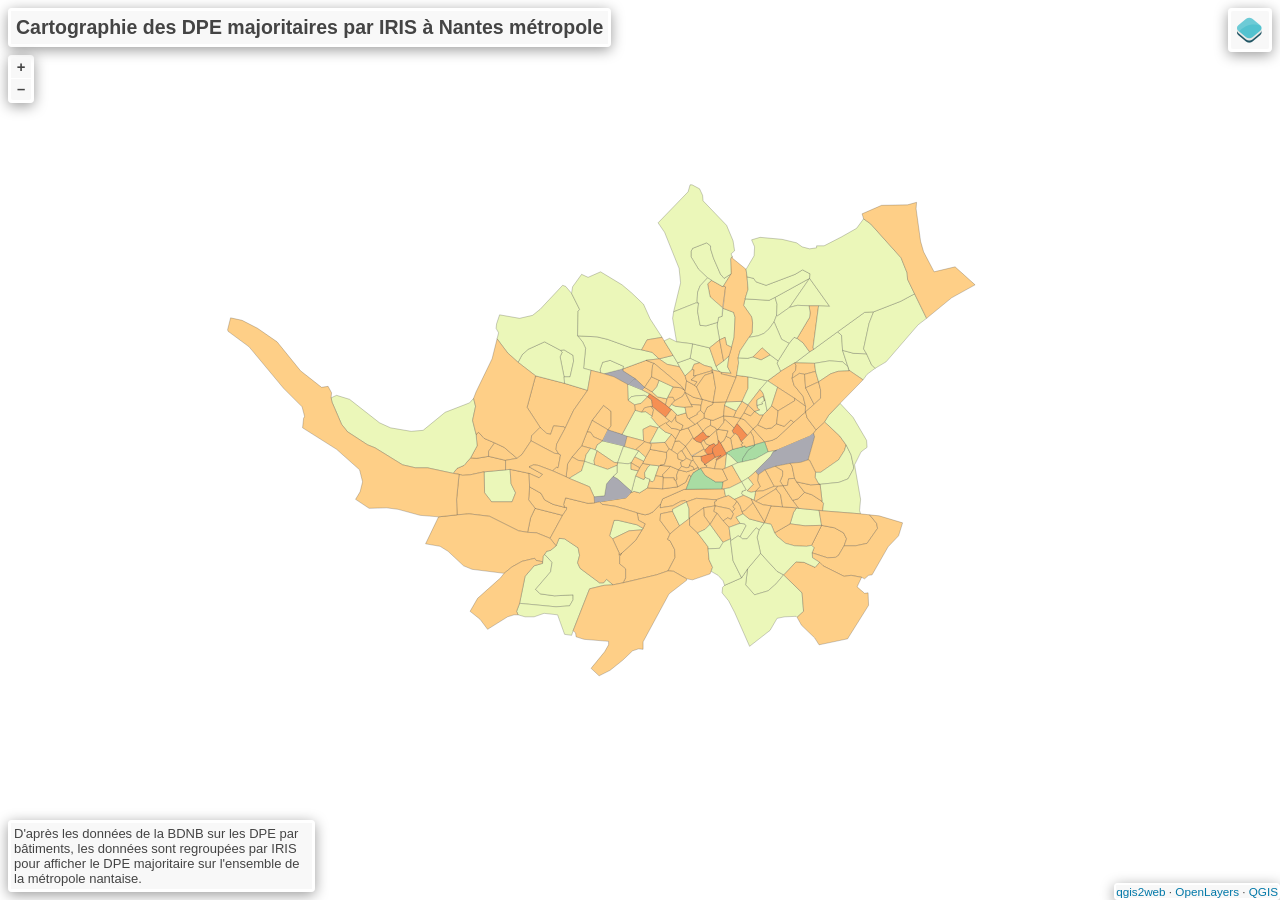
<file: qgis2web_iris/index.html>
<!doctype html>
<html lang="en">
    <head>
        <meta charset="utf-8">
        <meta http-equiv="X-UA-Compatible" content="IE=edge">
        <meta name="viewport" content="initial-scale=1,user-scalable=no,maximum-scale=1,width=device-width">
        <meta name="mobile-web-app-capable" content="yes">
        <meta name="apple-mobile-web-app-capable" content="yes">
        <link rel="stylesheet" href="./resources/ol.css">
        <link rel="stylesheet" href="resources/fontawesome-all.min.css">
        <link href="resources/photon-geocoder-autocomplete.min.css" rel="stylesheet">
        <link rel="stylesheet" href="./resources/ol-layerswitcher.css">
        <link rel="stylesheet" href="./resources/qgis2web.css">
        <style>
        html, body {
            background-color: #ffffff;
        }
        .ol-control > * {
            background-color: #f8f8f8!important;
            color: #444444!important;
            border-radius: 0px;
        }
        .ol-attribution a, .gcd-gl-input::placeholder, .search-layer-input-search::placeholder {
            color: #444444!important;
        }
        .search-layer-input-search {
            background-color: #f8f8f8!important;
        }
        .ol-control > *:focus, .ol-control >*:hover {
            background-color: rgba(248, 248, 248, 0.7)!important;
        } 
        .ol-control {
            background-color: rgba(255,255,255,.4) !important;
            padding: 2px !important;
        } 
        </style>

        <style>
        html, body, #map {
            width: 100%;
            height: 100%;
            padding: 0;
            margin: 0;
        }
        </style>
        <title>Cartographie des DPE majoritaires par IRIS à Nantes métropole</title>
    </head>
    <body>
        <div id="map">
            <div id="popup" class="ol-popup">
                <a href="#" id="popup-closer" class="ol-popup-closer"></a>
                <div id="popup-content"></div>
            </div>
        </div>
        <script src="resources/qgis2web_expressions.js"></script>
        <script src="./resources/functions.js"></script>
        <script src="./resources/ol.js"></script>
        <script src="./resources/ol-layerswitcher.js"></script>
        <script src="resources/photon-geocoder-autocomplete.min.js"></script>
        <script src="resources/olms.js"></script>
        <script src="layers/DPE_1.js"></script>
        <script src="styles/DPE_1_style.js"></script>
        <script src="./layers/layers.js" type="text/javascript"></script> 
        <script src="./resources/Autolinker.min.js"></script>
        <script src="./resources/qgis2web.js"></script>        
    </body>
</html>
</file>
<file: qgis2web_iris/resources/ol.css>
.ol-box{box-sizing:border-box;border-radius:2px;border:2px solid #00f}.ol-mouse-position{top:8px;right:8px;position:absolute}.ol-scale-line{background:rgba(0,60,136,.3);border-radius:4px;bottom:8px;left:8px;padding:2px;position:absolute}.ol-scale-line-inner{border:1px solid #eee;border-top:none;color:#eee;font-size:10px;text-align:center;margin:1px;will-change:contents,width;transition:all .25s}.ol-scale-bar{position:absolute;bottom:8px;left:8px}.ol-scale-step-marker{width:1px;height:15px;background-color:#000;float:right;z-Index:10}.ol-scale-step-text{position:absolute;bottom:-5px;font-size:12px;z-Index:11;color:#000;text-shadow:-2px 0 #fff,0 2px #fff,2px 0 #fff,0 -2px #fff}.ol-scale-text{position:absolute;font-size:14px;text-align:center;bottom:25px;color:#000;text-shadow:-2px 0 #fff,0 2px #fff,2px 0 #fff,0 -2px #fff}.ol-scale-singlebar{position:relative;height:10px;z-Index:9;box-sizing:border-box;border:1px solid #000}.ol-unsupported{display:none}.ol-unselectable,.ol-viewport{-webkit-touch-callout:none;-webkit-user-select:none;-moz-user-select:none;-ms-user-select:none;user-select:none;-webkit-tap-highlight-color:transparent}.ol-selectable{-webkit-touch-callout:default;-webkit-user-select:text;-moz-user-select:text;-ms-user-select:text;user-select:text}.ol-grabbing{cursor:-webkit-grabbing;cursor:-moz-grabbing;cursor:grabbing}.ol-grab{cursor:move;cursor:-webkit-grab;cursor:-moz-grab;cursor:grab}.ol-control{position:absolute;background-color:rgba(255,255,255,.4);border-radius:4px;padding:2px}.ol-control:hover{background-color:rgba(255,255,255,.6)}.ol-zoom{top:.5em;left:.5em}.ol-rotate{top:.5em;right:.5em;transition:opacity .25s linear,visibility 0s linear}.ol-rotate.ol-hidden{opacity:0;visibility:hidden;transition:opacity .25s linear,visibility 0s linear .25s}.ol-zoom-extent{top:4.643em;left:.5em}.ol-full-screen{right:.5em;top:.5em}.ol-control button{display:block;margin:1px;padding:0;color:#fff;font-size:1.14em;font-weight:700;text-decoration:none;text-align:center;height:1.375em;width:1.375em;line-height:.4em;background-color:rgba(0,60,136,.5);border:none;border-radius:2px}.ol-control button::-moz-focus-inner{border:none;padding:0}.ol-zoom-extent button{line-height:1.4em}.ol-compass{display:block;font-weight:400;font-size:1.2em;will-change:transform}.ol-touch .ol-control button{font-size:1.5em}.ol-touch .ol-zoom-extent{top:5.5em}.ol-control button:focus,.ol-control button:hover{text-decoration:none;background-color:rgba(0,60,136,.7)}.ol-zoom .ol-zoom-in{border-radius:2px 2px 0 0}.ol-zoom .ol-zoom-out{border-radius:0 0 2px 2px}.ol-attribution{text-align:right;bottom:.5em;right:.5em;max-width:calc(100% - 1.3em)}.ol-attribution ul{margin:0;padding:0 .5em;color:#000;text-shadow:0 0 2px #fff}.ol-attribution li{display:inline;list-style:none}.ol-attribution li:not(:last-child):after{content:" "}.ol-attribution img{max-height:2em;max-width:inherit;vertical-align:middle}.ol-attribution button,.ol-attribution ul{display:inline-block}.ol-attribution.ol-collapsed ul{display:none}.ol-attribution:not(.ol-collapsed){background:rgba(255,255,255,.8)}.ol-attribution.ol-uncollapsible{bottom:0;right:0;border-radius:4px 0 0}.ol-attribution.ol-uncollapsible img{margin-top:-.2em;max-height:1.6em}.ol-attribution.ol-uncollapsible button{display:none}.ol-zoomslider{top:4.5em;left:.5em;height:200px}.ol-zoomslider button{position:relative;height:10px}.ol-touch .ol-zoomslider{top:5.5em}.ol-overviewmap{left:.5em;bottom:.5em}.ol-overviewmap.ol-uncollapsible{bottom:0;left:0;border-radius:0 4px 0 0}.ol-overviewmap .ol-overviewmap-map,.ol-overviewmap button{display:inline-block}.ol-overviewmap .ol-overviewmap-map{border:1px solid #7b98bc;height:150px;margin:2px;width:150px}.ol-overviewmap:not(.ol-collapsed) button{bottom:1px;left:2px;position:absolute}.ol-overviewmap.ol-collapsed .ol-overviewmap-map,.ol-overviewmap.ol-uncollapsible button{display:none}.ol-overviewmap:not(.ol-collapsed){background:rgba(255,255,255,.8)}.ol-overviewmap-box{border:2px dotted rgba(0,60,136,.7)}.ol-overviewmap .ol-overviewmap-box:hover{cursor:move}
/*# sourceMappingURL=ol.css.map */
</file>
<file: qgis2web_iris/resources/ol-layerswitcher.css>
.layer-switcher {
  position: absolute;
  top: 3.5em;
  right: 0.5em;
  text-align: left;
}

.layer-switcher .panel {
  margin: 0;
  border: 4px solid #eee;
  border-radius: 4px;
  background-color: white;
  display: none;
  max-height: inherit;
  height: 100%;
  box-sizing: border-box;
  overflow-y: auto;
}

.layer-switcher button {
  float: right;
  z-index: 1;
  width: 38px;
  height: 38px;
  background-image: url('[data-uri]')
    /*logo.png*/;
  background-repeat: no-repeat;
  background-position: 2px;
  background-color: white;
  color: black;
  border: none;
}

.layer-switcher button:focus,
.layer-switcher button:hover {
  background-color: white;
}

.layer-switcher.shown {
  overflow-y: hidden;
  display: flex;
  flex-direction: column;
  max-height: calc(100% - 5.5em);
}

.layer-switcher.shown.ol-control {
  background-color: transparent;
}

.layer-switcher.shown.ol-control:hover {
  background-color: transparent;
}
.layer-switcher.shown .panel {
  display: block;
}

.layer-switcher.shown button {
  display: none;
}

.layer-switcher.shown.layer-switcher-activation-mode-click > button {
  display: block;
  background-image: unset;
  right: 2px;
  position: absolute;
  background-color: #eee;
  margin: 1px;
}

.layer-switcher.shown button:focus,
.layer-switcher.shown button:hover {
  background-color: #fafafa;
}

.layer-switcher ul {
  list-style: none;
  margin: 1.6em 0.4em;
  padding-left: 0;
}
.layer-switcher ul ul {
  padding-left: 1.2em;
  margin: 0.1em 0 0 0;
}
.layer-switcher li.group + li.group {
  margin-top: 0.4em;
}
.layer-switcher li.group + li.layer-switcher-base-group {
}

.layer-switcher li.group > label {
  font-weight: bold;
}

.layer-switcher.layer-switcher-group-select-style-none li.group > label {
  padding-left: 1.2em;
}

.layer-switcher li {
  position: relative;
  margin-top: 0.3em;
}

.layer-switcher li input {
  position: absolute;
  left: 1.2em;
  height: 1em;
  width: 1em;
  font-size: 1em;
}
.layer-switcher li label {
  padding-left: 2.7em;
  padding-right: 1.2em;
  display: inline-block;
  margin-top: 1px;
}

.layer-switcher label.disabled {
  opacity: 0.4;
}

.layer-switcher input {
  margin: 0px;
}

.layer-switcher.touch ::-webkit-scrollbar {
  width: 4px;
}

.layer-switcher.touch ::-webkit-scrollbar-track {
  -webkit-box-shadow: inset 0 0 6px rgba(0, 0, 0, 0.3);
  border-radius: 10px;
}

.layer-switcher.touch ::-webkit-scrollbar-thumb {
  border-radius: 10px;
  -webkit-box-shadow: inset 0 0 6px rgba(0, 0, 0, 0.5);
}

li.layer-switcher-base-group > label {
  padding-left: 1.2em;
}

.layer-switcher .group button {
  position: absolute;
  left: 0;
  display: inline-block;
  vertical-align: top;
  float: none;
  font-size: 1em;
  width: 1em;
  height: 1em;
  margin: 0;
  background-position: center 2px;
  background-image: url('[data-uri]');
  -webkit-transition: -webkit-transform 0.2s ease-in-out;
  -ms-transition: -ms-transform 0.2s ease-in-out;
  transition: transform 0.2s ease-in-out;
}

.layer-switcher .group.layer-switcher-close button {
  transform: rotate(-90deg);
  -webkit-transform: rotate(-90deg);
}

.layer-switcher .group.layer-switcher-fold.layer-switcher-close > ul {
  overflow: hidden;
  height: 0;
}

/*layerswitcher on the right*/
.layer-switcher.shown.layer-switcher-activation-mode-click {
  padding-left: 34px;
}
.layer-switcher.shown.layer-switcher-activation-mode-click > button {
  left: 0;
  border-right: 0;
}

/*layerswitcher on the left*/
/*
.layer-switcher.shown.layer-switcher-activation-mode-click {
  padding-right: 34px;
}
.layer-switcher.shown.layer-switcher-activation-mode-click > button {
  right: 0;
  border-left: 0;
}
*/
</file>
<file: qgis2web_iris/resources/qgis2web.css>
html, body {
    height: 100%;
    padding: 0;
    margin: 0;
    font-family: sans-serif;
    font-size: small;
}


#map {
    width: 100%;
    height: 100%;
}

.ol-control {
	clear: both;
	box-shadow: 0 3px 14px rgba(0, 0, 0, 0.4);
}

.ol-selectable {
	z-index: 3;
}

.ol-popup {
    display: none;
    position: absolute;
    background-color: white;
    padding: 15px;
	border-radius: 10px;
    bottom: 10px;
    left: 50%;
    transform: translateX(-50%);
	box-shadow: 0 3px 14px rgba(0,0,0,0.4);
}

.ol-popup:after, .ol-popup:before {
    top: 100%;
    border: solid transparent;
    content: " ";
    position: absolute;
}

.ol-popup:after {
    border-top-color: white;
    border-width: 10px;
    left: 50%;
    margin-left: -10px;
}

.ol-popup:before {
    border-top-color: #cccccc;
    border-width: 11px;
    left: 50%;
    margin-left: -11px;
}

.ol-popup-closer {
	text-decoration: none;
    position: absolute;
    top: 4px;
    right: 4px;
    text-align: center;
    width: 19px;
    color: #999;
    font-family: cursive;
    font-weight: bold;
}

.ol-popup-closer:after {
    content: "X";
}

#popup-content {
	font-size: 12px;
    line-height: 1.2;
    margin-top: 5px;
	max-height: 70vh;
	max-width: 70vw;
	overflow: auto;
}

#popup-content ul {
    list-style-type: none;
    padding-left: 0;
	margin: unset;
}

#popup-content li {
    margin-bottom:0.25em;
}

#popup-content>ul>li>a {
    position: relative;
    display: block;
    padding: 2px;
    border-bottom: 1px solid #666;
    font-size: 12.5px;
}

#popup-content>table {
    font-size: 11.4px;
}

.roller-switcher {
	background-image: url(lds-roller.gif);
	background-size: contain;
	height: 19px;
	width: 19px;
	display: inline-block;
}

th, td {
    vertical-align: top;
    text-align: left;
	color: #333;
}

th {
	min-width: 100px;
}
td {
	min-width: 100px;
}

td img {
	max-height: 50vh!important;
	max-width: 50vw!important;
}

td video {
	max-height: 50vh!important;
	max-width: 50vw!important;
}

.ol-overlaycontainer-stopevent #top-right-container .layer-switcher:hover ~ .ol-overlaycontainer-stopevent .ol-overlay-container .ol-popup {
    display: none!important;
}


#top-left-container {
    position: absolute;
    left: 0;
    top: 0;
}
#bottom-left-container {
    position: absolute;
    left: 0;
    bottom: 0;
}
#top-right-container {
    position: absolute;
    right: 0;
    top: 0;
    display: contents;
}
#bottom-right-container {
    position: absolute;
    right: 0;
    bottom: 0;
}

.top-left-title, .top-left-abstract  {
    position: relative;
    float: left;
    margin-top: 8px;
    margin-left: 8px;
}
.bottom-left-title, .bottom-left-abstract  {
    position: relative;
    float: left;
    margin-bottom: 8px;
    margin-left: 8px;
}
.top-right-title, .top-right-abstract  {
    position: relative;
    float: right;
    margin-top: 8px;
    margin-right: 8px;
}
.bottom-right-title, .bottom-right-abstract  {
    position: relative;
    float: right;
    margin-bottom: 8px;
    margin-right: 8px;
}


.project-title  {
    margin: 1px;
    padding: 5px;
}

#abstract {
    max-width: 30%;
}
.ol-touch #abstract {
    max-width: 50%;
}

.project-abstract {
    font: bold 18px 'Lucida Console', Monaco, monospace;
    width: 20px;
    height: 20px;
    display: block;
    text-align: center;
    cursor: pointer;
    padding: 3px;
    
}

.project-abstract-uncollapsed {
    width: auto;
    height: auto;
    display: block;
    padding: 3px;
    cursor: default;
    margin: 1px;
}


.ol-zoom {
	position: relative;
    float: left;
    top: unset;
    left: unset;
    margin-top: 8px;
    margin-left: 8px;
}


/* measurement */
.measure-control {
	position: relative;
    float: left;
    top: unset !important;
    left: unset !important;
    margin-top: 8px;
    margin-left: 8px;
	display: flex;
}

.tooltip {
    position: relative;
    background: rgba(0, 0, 0, 0.5);
    border-radius: 4px;
    color: white;
    padding: 4px 8px;
    opacity: 0.7;
    white-space: nowrap;
  }
  .tooltip-measure {
    opacity: 1;
    font-weight: bold;
  }
  .tooltip-static {
    background-color: #ffcc33;
    color: black;
    border: 1px solid white;
  }
  .tooltip-measure:before,
  .tooltip-static:before {
    border-top: 6px solid rgba(0, 0, 0, 0.5);
    border-right: 6px solid transparent;
    border-left: 6px solid transparent;
    content: "";
    position: absolute;
    bottom: -6px;
    margin-left: -7px;
    left: 50%;
  }
  .tooltip-static:before {
    border-top-color: #ffcc33;
  }
  .ol-touch .measure-control {
    top: 130px;
  }
  .measure-control label {
    padding: 1px;
    padding-right: 4px;
  }


 .geolocate {
 position: relative !important;
 float: left;
 top: unset !important;
 left: unset !important;
 margin-top: 8px;
 margin-left: 8px;
}


.ol-geocoder.gcd-gl-container {
    position: relative !important;
    float: left !important;
    top: unset;
    left: unset;
	margin-top: 8px;
    margin-left: 8px;
    clear: both;
}
.gcd-gl-control {
	position: relative !important;
}
.gcd-gl-control button:after{
	display: none;
}

.search-layer {
	position: relative !important;
    float: left;
    top: unset !important;
    left: unset !important;
    margin-top: 8px;
    margin-left: 8px;
}

.search-layer-input-search {
    width: 144px;
    top: 3px;
    padding: 3px;
}

.search-layer-input-search:after{
    left: 27px;
    width: 139px;
    top: 0px;
    padding: 4px;
    border: 3px solid rgba(255,255,255,.4) !important;
}

.ol-scale-line {
    background: none !important;
    position: relative;
    float: left;
    bottom: unset;
    left: unset;
    margin-bottom: 8px;
    margin-left: 8px;
}
.ol-scale-line-inner {
    border: 2px solid ;
    border-top: none ;
    background: rgba(255, 255, 255, 0.5);
    color: black;
	margin: unset;
}

.layer-switcher {
    position: relative;
    float: right;
    top: unset;
    right: 0;
    bottom: unset!important;
    margin-top: 8px;
    margin-right: 8px;
	padding: 3px;
	background-color: rgba(255,255,255,.4)!important;
}

.layer-switcher:hover{
	background-color: rgba(255, 255, 255, .6)!important;
}

.layer-switcher .panel {
	border: unset;
	border-radius: unset;
    float: right;
    width: fit-content;
	margin: 1px;
	max-height: calc(100vh - 200px);
    box-sizing: unset;
}

.layer-switcher.shown{
    align-items: flex-end;
}

.layer-switcher.shown.layer-switcher-activation-mode-click > button {
    position: relative;
	border-radius: 5px;
	font-size: x-large;
	font-family: serif;
    z-index: 2;
}

.layer-switcher img {
    max-width: 22px;
    max-height: 22px;
}


.ol-attribution {
	display: none;
}
.bottom-attribution {
	float: right;
	position: relative;
	display: flex;
    font-size: 0.9rem;
	}
.bottom-attribution a {
	color:#0078A8;
    text-decoration: none;
	}
.bottom-attribution a:hover {
    text-decoration: underline;
    }
.bottom-attribution button {
	display: none;
	}
.bottom-attribution ul {
	padding: unset;
	margin: unset;
	display: flex;
	list-style: none;
	} 	
.bottom-attribution > li {
	padding-left: 8px !important;
	list-style: none;	
	}

.fa-exclamation-triangle {
    color: orangered;
	font-size: 15px;
}
</file>
<file: qgis2web_iris/resources/photon-geocoder-autocomplete.min.css>
ul.photon-autocomplete {
    position: absolute;
    background-color: white;
    max-width: fit-content;
    z-index: 1000;
    box-shadow: 0 4px 9px #999999;
    display: none;
    margin: 0; /* Remove margins */
    list-style-type: none; /* Remove bullets */
    padding: 0; /* Remove padding */
    font-family: Arial, sans-serif;
    height: 200px;
    overflow:hidden;
    overflow-y: scroll;
    scrollbar-width: none;
}
.photon-autocomplete li {
    min-height: 20px;
    line-height: 1em;
    padding: 5px 10px;
    overflow: hidden;
    /* white-space: nowrap; */
    word-wrap: break-word;
    overflow-wrap: break-word;
    word-break: break-word;
    font-size: 1em;
}
.photon-autocomplete li strong {
    display: block;
    
}
.photon-geocoder-autocomplete{
    position: relative !important;
    float: left !important;
    top: unset;
    left: unset;
    margin-top: 8px;
    margin-left: 8px;
    clear: both;
}
.photon-autocomplete li.on {
    background-color: #ff8c9d;
    cursor: pointer;
}
.photon-autocomplete li.photon-no-result {
    text-align: center;
    color: #666;
    font-size: 0.9em;
    line-height: 20px;
    width: fit-content;
    block-size: fit-content;
}
.photon-autocomplete .photon-feedback {
    display: block;
    text-align: right;
    font-size: 0.8em;
    padding: 3px;
    color: #999;
    border-top: 1px solid #eee;
}
.photon-input{border-radius: 10px;}
.photon-input:focus {
    width: 400px;
    border-radius: 10px;
}
@media all and (max-width:500px){
    #map .photon-input:focus {
        width: 300px;
        border-radius: 10px;
    }
}
@media all and (max-width:400px){
    #map ul.photon-autocomplete {
        position: relative;
        background-color: white;
        max-width: 400;
        z-index: 1000;
        box-shadow: 0 4px 9px #999999;
        display: none;
        margin: 0; /* Remove margins */
        list-style-type: none; /* Remove bullets */
        padding: 0; /* Remove padding */
        font-family: Arial, sans-serif;
    }
    #map .photon-input:focus {
        width: 200px;
        border-radius: 10px;
    }
}
@media all and (max-width:280px){
    #map .photon-input:focus {
        width: 150px;
        border-radius: 10px;
    }
}
</file>
